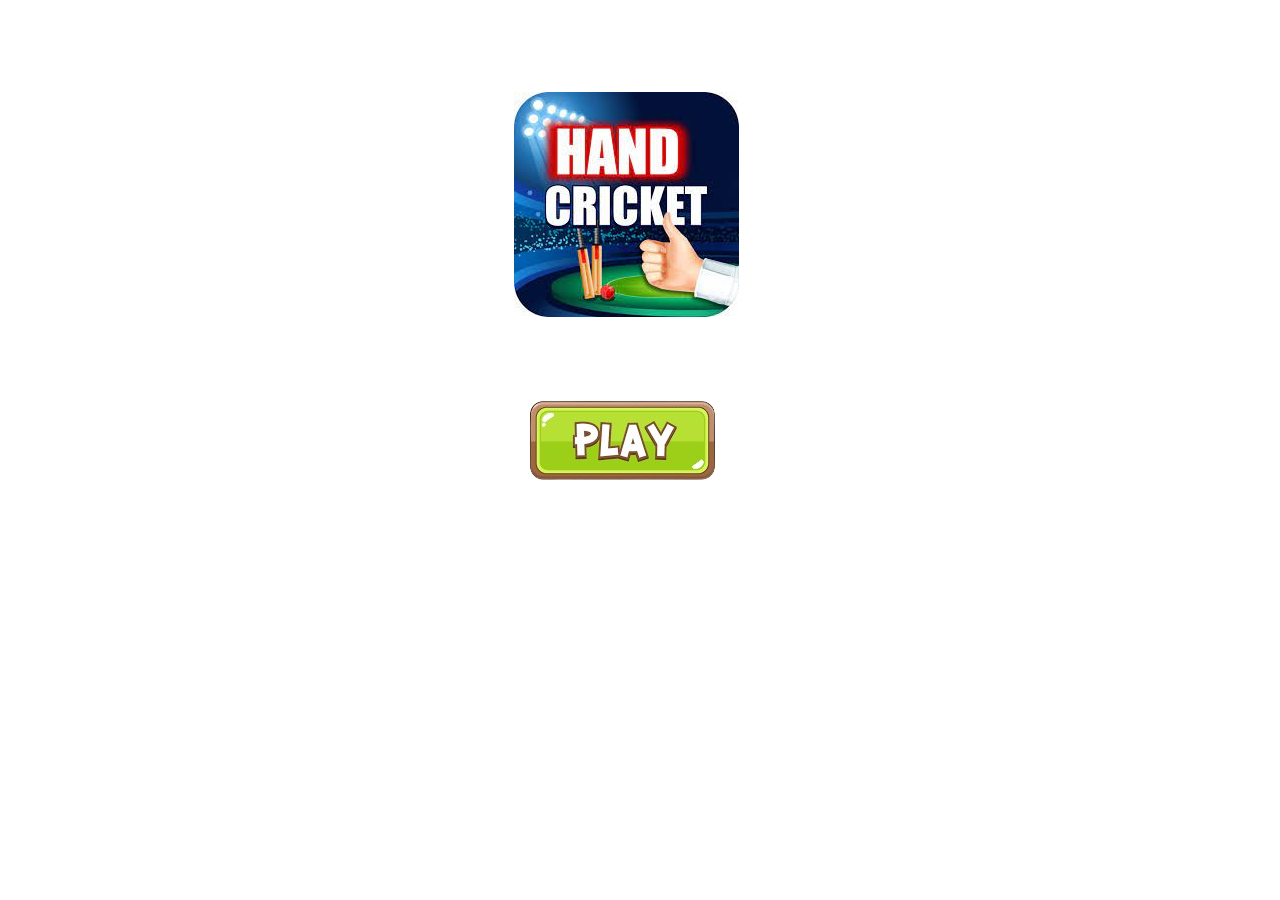
<file: index.html>
<!DOCTYPE html>
<html lang="en">
<head>
    <meta charset="UTF-8">
    <meta http-equiv="X-UA-Compatible" content="IE=edge">
    <meta name="viewport" content="width=device-width, initial-scale=1.0">
    <title>HOME</title>
    <link rel="stylesheet" href="css/index.css">
</head>
<body>
    </p>
    <img src="Asserts/logo.jpg" alt="">
    <img onclick="loadSecondPage()" class="btn" src="Asserts/playbtn.png" alt="">
    
    

    <script src="script/index.js"></script>
</body>
</html>
</file>
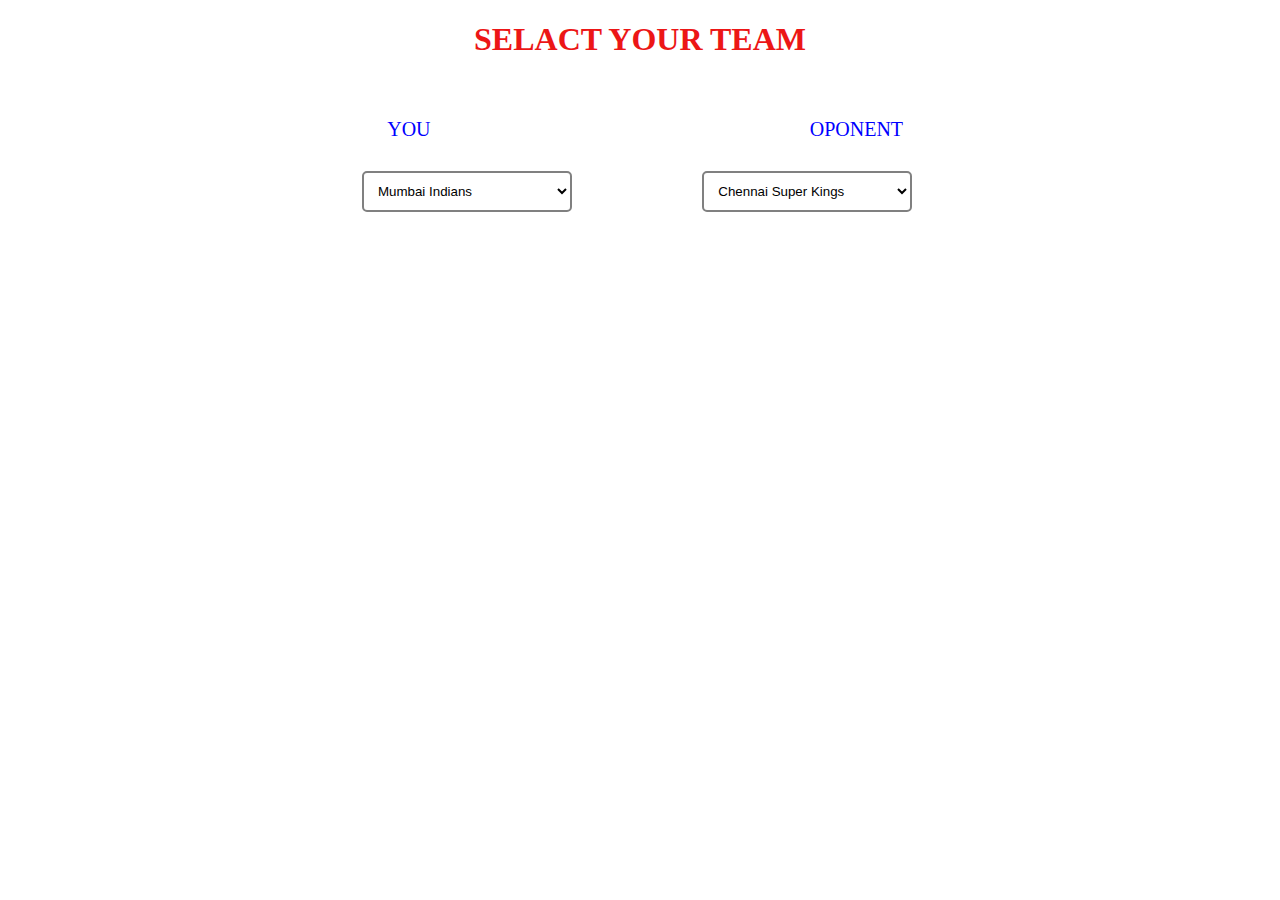
<file: select_team.html>
<!DOCTYPE html>
<html lang="en">
<head>
    <meta charset="UTF-8">
    <meta http-equiv="X-UA-Compatible" content="IE=edge">
    <meta name="viewport" content="width=device-width, initial-scale=1.0">
    <title>SelactTeam</title>
    <link rel="stylesheet" href="css/index.css">
</head>
<body>
    <h1>SELACT YOUR TEAM</h1>
    <label>YOU</label><label>OPONENT</label><br>
    <select id="you">
        <option value="mi">Mumbai Indians</option>
        <option value="csk">Chennai Super Kings</option>
        <option value="rcb">Royal Challangers Banglore</option>
        <option value="gt">Gujarat Titans</option>
        <option value="rr">Rajastan Royals</option>
        <option value="dc">Deli Capitals</option>
        <option value="kkr">Kolkata Kinight Riders</option>
        <option value="pbks">Punjab Kings</option>
        <option value="lsg">Lucknow Super Gaints</option>
        <option value="srh">Sunrisers Hydrabad</option>
    </select>
    <select id="oponent">
        <option value="csk">Chennai Super Kings</option>
        <option value="mi">Mumbai Indians</option>
        <option value="rcb">Royal Challangers Banglore</option>
        <option value="gt">Gujarat Titans</option>
        <option value="rr">Rajastan Royals</option>
        <option value="dc">Deli Capitals</option>
        <option value="kkr">Kolkata Kinight Riders</option>
        <option value="pbks">Punjab Kings</option>
        <option value="lsg">Lucknow Super Gaints</option>
        <option value="srh">Sunrisers Hydrabad</option>
    </select>
    
</body>
</html>
</file>
<file: css/index.css>
img{
    margin-left: 40%;
    margin-top: 6%;
}
.btn{
    margin-left: 41%;
    cursor: pointer;
}
h1{
    text-align: center;
    color: rgb(236, 22, 22);
    margin-bottom: 60px;
}
select{
    color: black;
    background-color: transparent;
    border-radius: 5px;
    padding: 10px;
    border-width: 2px;
    border-color: gray;
}
#you{
    margin-top: 30px;
    margin-left: 28%;
}
#oponent{
    margin-top: 30px;
    margin-left: 10%;
}
label{
    margin-left: 30%;
    color: blue;
    font-size: 20px;
    font-family: "Fantasy";
}
</file>
